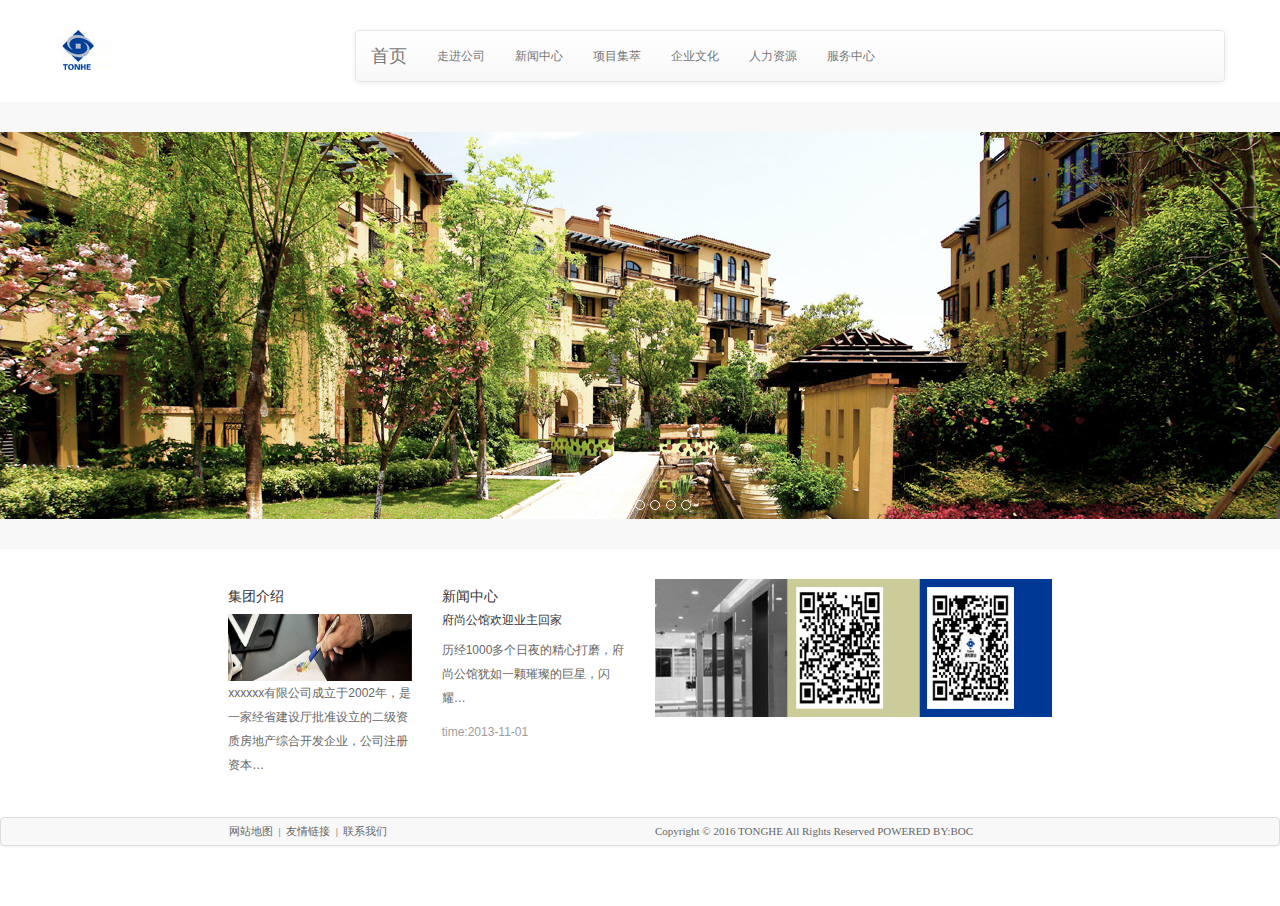
<file: 项目/www.gousi.com/index.html>
<!DOCTYPE html>
<html>
	<head>
		<meta charset="utf-8" />
		<link rel="stylesheet" href="css/bootstrap.min.css" />
		<link rel="stylesheet" href="css/bootstrap-theme.min.css" />
		<script type="text/javascript" src="js/jquery.min.js" ></script>
		<script type="text/javascript" src="js/bootstrap.min.js" ></script>
		<link rel="stylesheet" href="css/goushi.css" />
		<title></title>
		
	</head>
	<body class="contact bo">
		<div class="row head ">
			<div class="col-xs-3">
				<a href="javascript:void(0)"><img src="img/logo.jpg"/></a>
			</div>
			<div class="col-xs-9">
				<nav class="navbar navbar-default">
				  <div class="container-fluid">
				   
				    <div class="navbar-header">
				      
				      <a class="navbar-brand" href="javascript:void(0)">首页</a>
				    </div>

  
    <div class="collapse navbar-collapse" id="bs-example-navbar-collapse-1">
      <ul class="nav navbar-nav">
        <li class=""><a href="javascript:void(0)">走进公司 <span class="sr-only">(current)</span></a></li>
        
        <li class="dropdown">
          <a href="javascript:void(0)" class="dropdown-toggle" id="nav-ul-a" data-toggle="dropdown" role="button" aria-haspopup="true" aria-expanded="false">新闻中心</a>
          <ul class="dropdown-menu" aria-labelledby="nav-ul-a">
            <li><a href="javascript:void(0)">公司动态</a></li>
            <li><a href="javascript:void(0)">项目动态</a></li>
         </ul>
        </li>
        <li class="dropdown">
          <a href="javascript:void(0)" class="dropdown-toggle" id="nav-ul-b" data-toggle="dropdown" role="button" aria-haspopup="true" aria-expanded="false">项目集萃</a>
          <ul class="dropdown-menu" aria-labelledby="nav-ul-b">
            <li><a href="javascript:void(0)">新项预告</a></li>
            <li><a href="javascript:void(0)">产品展示</a></li>
         </ul>
        </li>
         <li class="dropdown">
          <a href="javascript:void(0)" class="dropdown-toggle" id="nav-ul-c" data-toggle="dropdown" role="button" aria-haspopup="true" aria-expanded="false">企业文化</a>
          <ul class="dropdown-menu" aria-labelledby="nav-ul-c">
            <li><a href="javascript:void(0)">企业理念</a></li>
            <li><a href="javascript:void(0)">企业刊物</a></li>
         </ul>
        </li>
         <li class="dropdown">
          <a href="javascript:void(0)" class="dropdown-toggle" id="nav-ul-d" data-toggle="dropdown" role="button" aria-haspopup="true" aria-expanded="false">人力资源</a>
          <ul class="dropdown-menu" aria-labelledby="nav-ul-d">
            <li><a href="javascript:void(0)">人才理念</a></li>
            <li><a href="javascript:void(0)">招聘信息</a></li>
            <li><a href="javascript:void(0)">我要应聘</a></li>
            
         </ul>
        </li>
        <li class="dropdown">
          <a href="javascript:void(0)" class="dropdown-toggle" id="nav-ul-e" data-toggle="dropdown" role="button" aria-haspopup="true" aria-expanded="false">服务中心</a>
          <ul class="dropdown-menu" aria-labelledby="nav-ul-e">
            <li><a href="javascript:void(0)">客服服务</a></li>
            <li><a href="javascript:void(0)">建议与投诉</a></li>
            <li><a href="javascript:void(0)">联系我们</a></li>
            
         </ul>
        </li>
      </ul>
     
    
    </div>
  </div>
</nav>
			</div>
			
		</div>
		<div class="body">
	<div id="lbt" class="carousel slide" data-ride="carousel">
 
  <ol class="carousel-indicators">
    <li data-target="#lbt" data-slide-to="0" class="active"></li>
    <li data-target="#lbt" data-slide-to="1"></li>
    <li data-target="#lbt" data-slide-to="2"></li>
    <li data-target="#lbt" data-slide-to="3"></li>
    <li data-target="#lbt" data-slide-to="4"></li>
    <li data-target="#lbt" data-slide-to="5"></li>
    <li data-target="#lbt" data-slide-to="6"></li>
    
  </ol>

  
  <div class="carousel-inner " role="listbox">
    <div class="item active">
      <img src="img/20a5934d6d343b024cdc5126907771c1.jpg" alt="...">
    </div>
   <div class="item ">
      <img src="img/2e98e95f01e1ad5dec10874c4f5372fc.jpg" alt="...">
    </div>
    <div class="item ">
      <img src="img/34149faec227ca1ce326df421455bd5a.jpg" alt="...">
    </div>
    <div class="item ">
      <img src="img/5966d55836c9be161525ef3424148e88.jpg" alt="...">
    </div>
    <div class="item ">
      <img src="img/7c8c16f8f2f514e04e68a952c12b3fb8.jpg" alt="...">
    </div>
    <div class="item ">
      <img src="img/c397b4273dc414c5faeccc5eaf6beda1.jpg" alt="...">
    </div>
    <div class="item ">
      <img src="img/f608c844b438c12fd2b6a6efd2c47e4b.jpg" alt="...">
    </div>
   
   
  </div>



</div>
	<div class="row bodyDiv ">
		
		<div class="col-xs-2 col-xs-offset-2" >
		<h5>集团介绍 </h5>
		<a href="javascript:void(0)"><img src="img/img02.jpg" width="100%" height="67" /></a>
		<p><a href="javascript:void(0)">xxxxxx有限公司成立于2002年，是一家经省建设厅批准设立的二级资质房地产综合开发企业，公司注册资本…</a>
		</p>
	</div>
	<div class="col-xs-2">
		<h5>新闻中心 </h5>
				<h6>府尚公馆欢迎业主回家</h6>
		<p><a href="javascript:void(0)">历经1000多个日夜的精心打磨，府尚公馆犹如一颗璀璨的巨星，闪耀…</a></p>
		<span>time:2013-11-01</span>
			</div>
	
	<div class="col-xs-4">
		<img src="img/img01.jpg" width="100%" height="138" />
	</div>
	</div>		
			
		</div>
		<div class="footer row panel panel-default ">
	<div class=" col-xs-4 col-xs-offset-2">
		<a href="javascript:void(0)">网站地图</a>&nbsp;&nbsp;|&nbsp;&nbsp;<a href="javascript:void(0)">友情链接</a>&nbsp;&nbsp;|&nbsp;&nbsp;<a href="javascript:void(0)">联系我们</a>
	</div>
	<div class=" col-xs-5 ">
		Copyright © 2016 TONGHE All Rights Reserved   POWERED BY:<a href="javascript:void(0)" target="_blank" title="杭州网站建设-博彩互动">BOC</a>
	</div>
</div>
	</body>
</html>
</file>
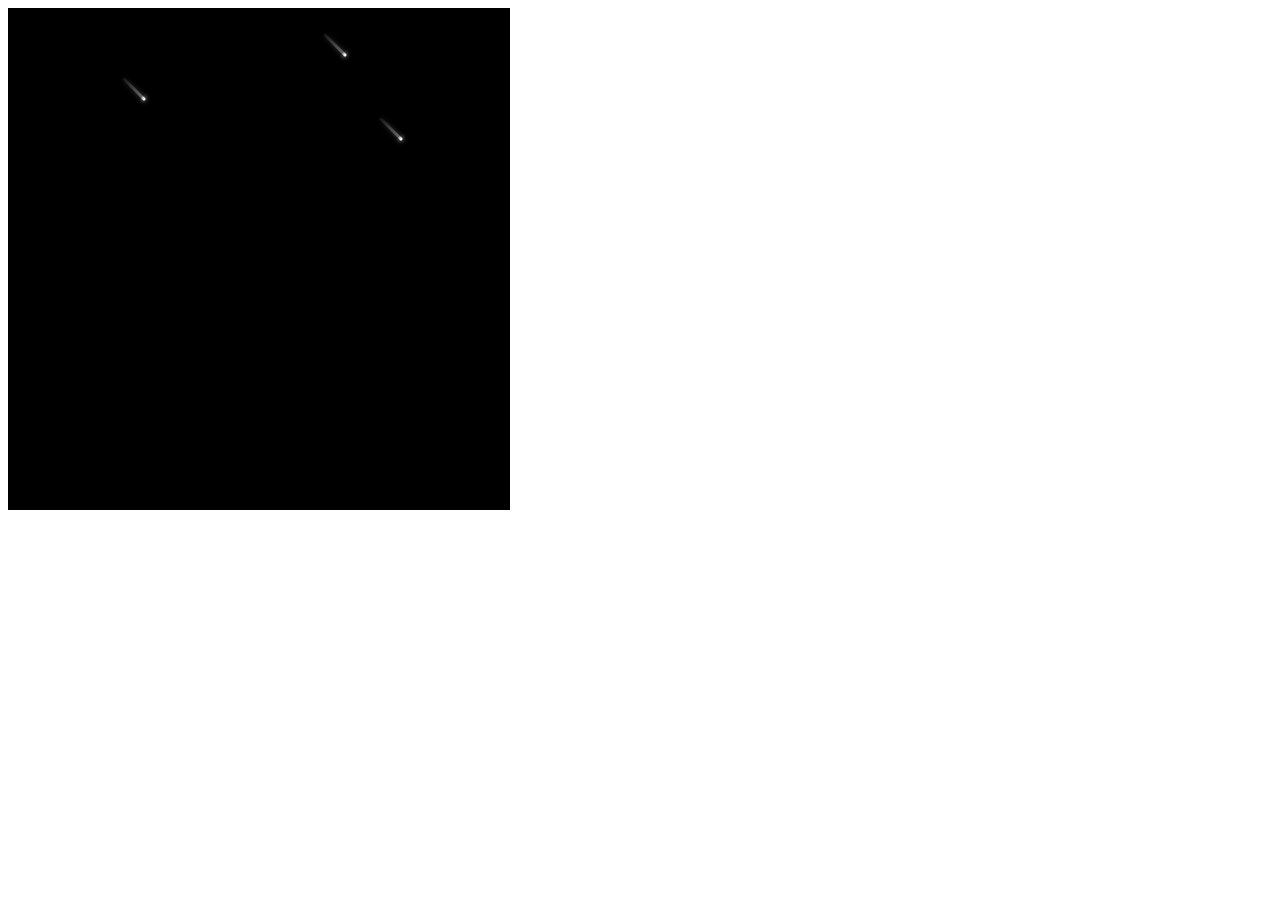
<file: 小游戏/流星.html>
<!DOCTYPE html>
<html>
	<head>
		<meta charset="UTF-8">
		<title></title>
		<style>
			canvas{ border: 1px solid #000000;  background-color: #000000;
			}
			
		</style>
	</head>
	<body>
		
		<canvas id="aa" width="500px" height="500px"></canvas>
		
	</body>
	<script>
		var canvas= document.getElementById("aa");
		
		var ctx = canvas.getContext("2d");
		
		var arr=[{x:3,y:100,i:0},{x:30,y:50,i:0}];
		var i=0
		var a = setInterval(function(){
			ctx.clearRect(0,0,500,500);
			if(i++%22==0){
			var ar={x: parseInt(Math.random()*(300+100)-100),y: parseInt(Math.random()*300),i:0};
			console.log(ar);
			arr.push(ar);
			};
			
		for (var y =0 ;y<arr.length;y++) {
				
		ctx.beginPath();
	  
		ctx.moveTo(arr[y].x+arr[y].i-20,arr[y].i-20);
		ctx.lineTo(arr[y].x+arr[y].i,arr[y].i);
		
		ctx.lineWidth=3;
	      ctx.shadowBlur=5;
	      ctx.shadowColor="#FFFFFF";
        ctx.shadowOffsetX= 0;
	      ctx.shadowOffsetY=0;
  var gra=ctx.createLinearGradient(arr[y].x+arr[y].i-25,arr[y].i-25,arr[y].x+arr[y].i,arr[y].i);
   gra.addColorStop("0","rgba(255,255,255,0)");
   gra.addColorStop("0.9","rgba(255,255,255,0.3)");
   gra.addColorStop("1","rgba(255,255,255,1)");
 
   ctx.strokeStyle=gra;
   ctx.lineCap="round";
	ctx.stroke();
	ctx.closePath();
	
	if((arr[y].i+=2)==arr[y].y){
		arr.splice(y,1);
	};
			}
	
	
	},10);
	</script>
</html>
</file>
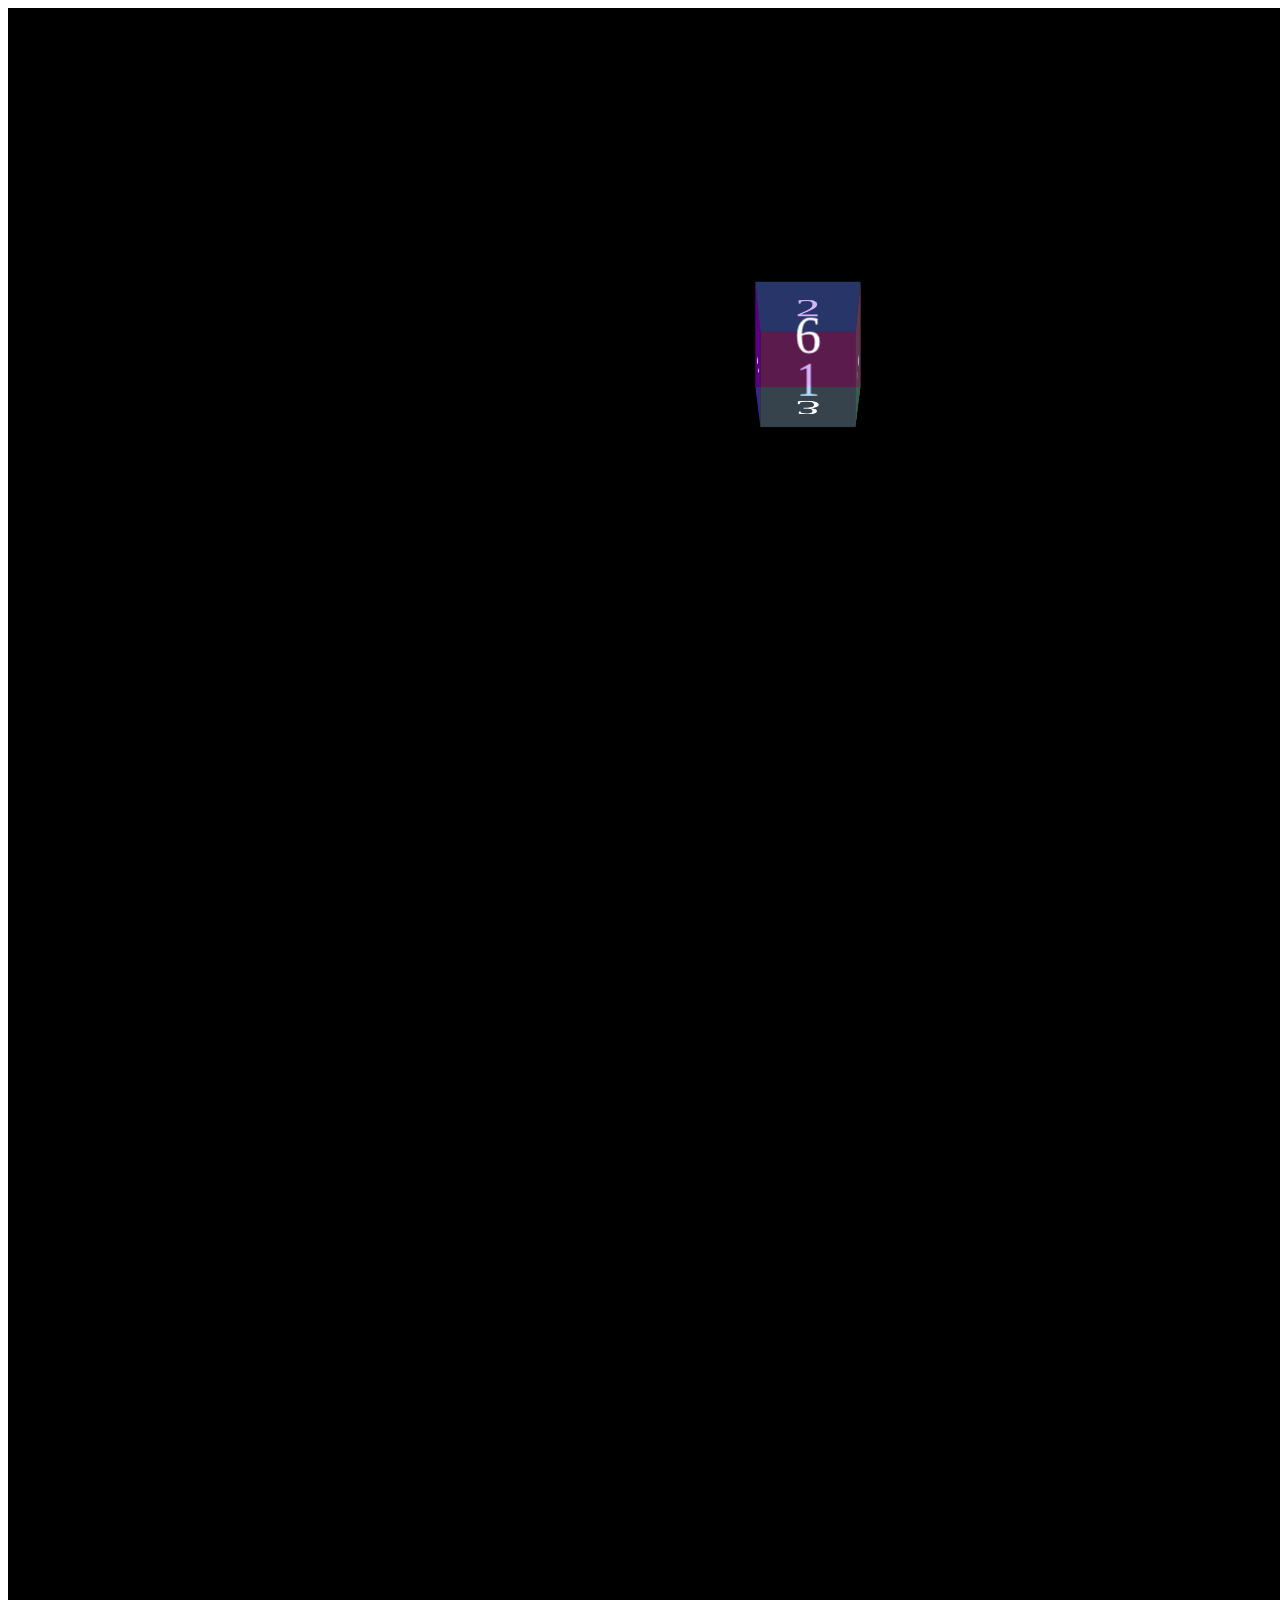
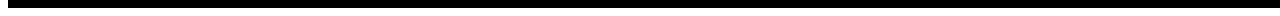
<file: 小游戏/立方体.html>
<!DOCTYPE html>
<html>
	<head>
		<meta charset="UTF-8">
		<title></title>
		<style>
			#a{ width:1000px ; margin:0px auto ;height:1000px;background-color: #000000;
				perspective:1000px ;padding:300px ;
			}
			@keyframes aa{
				from{}
				to{transform: rotatey(360deg);}
			}
			.a{ position: relative;  width:100px  ; margin:0px auto ;  transform-style: preserve-3d;  }
			.a div{ width:100px ; height:100px ; font-size:50px; text-align: center; line-height:100px ;  color: #ffffff;
			position: absolute; top:0px ; left:0px ;	
			}
			.a .a1{transform: translateZ(-50px); background-color: rgba(255,128,0,0.3) ;}
			.a .a2{transform: rotatex(-90deg)  translateZ(-50px)  ; background-color: rgba(0,255,128,0.3) ;}
			.a .a3{transform: rotatex(90deg )  translateZ(-50px); background-color: rgba(0,128,255,0.3) ;}
			.a .a4{transform: rotatey(90deg )  translateZ(-50px); background-color: rgba(255,0,255,0.3) ;}
			.a .a5{transform: rotatey(-90deg ) translateZ(-50px); background-color: rgba(255,255,0,0.3) ;}
			.a .a6{transform: translateZ(50px); background-color: rgba(128,0,255,0.3) ;}
			
			#a:hover .a{ animation:aa 5s infinite linear ;
				
			}
		</style>
	</head>
	<body>
		<div id="a">
			<div class="a">
				<div class="a1">1</div>
				<div class="a2">2</div>
				<div class="a3">3</div>
				<div class="a4">4</div>
				<div class="a5">5</div>
				<div class="a6">6</div>
				
			</div>
			
			
		</div>
		
	</body>
</html>
</file>
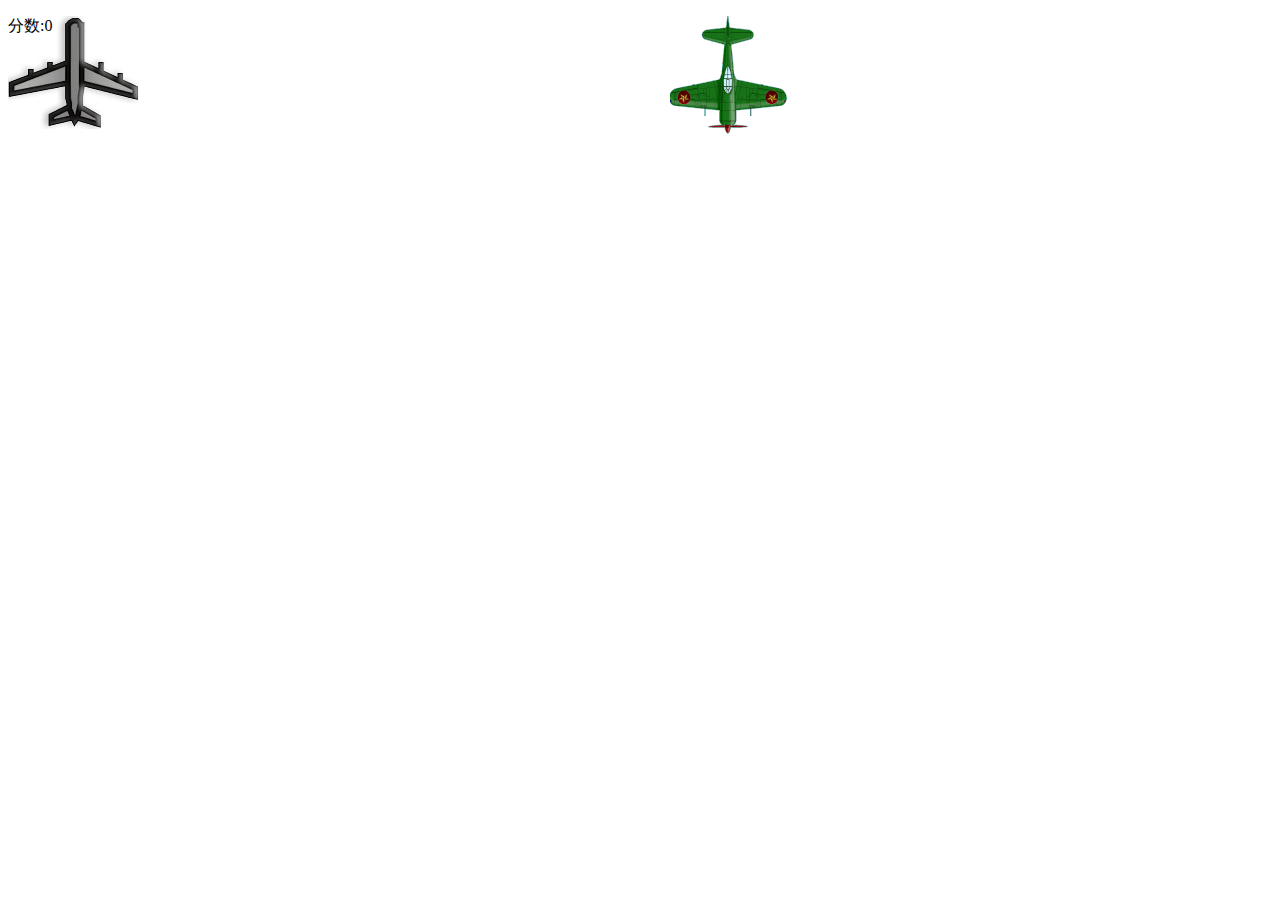
<file: 小游戏/飞机.html>
<!DOCTYPE html>
<html>
	<head>
		<meta charset="UTF-8">
		<title></title>
		<style>
			#w{ position:absolute; 
				
			}
			.zd{ width:20px ; height:20px ;  border-radius: 10px;  position:absolute; 
				 
				  background-color: darkcyan; z-index: -1; 
				
			}
			.boss{ left:500px ;position:absolute; overflow: hidden;  display: inline-block;
			}
		</style>
	</head>
	<body>
		<div class="boss">
			<img src="img/9345753_.png"/>
		</div>
		<img id="w" src="img/1.png"/>
		<p>分数:0</p>
	</body>
	<script>
		var img =document.getElementById("w");
		var arr=[];
		var boss1=document.getElementsByClassName("boss")[0];
		var p = document.getElementsByTagName("p")[0];
		var fs=0;
		var wz=1;
		document.onmousemove = function (ev){
			ev= ev || window.event;
			
			var x = ev.clientX- img.offsetWidth/2;
			var y = ev.clientY- img.offsetHeight/2;
			
			img.style.top=y+"px";
			img.style.left=x+"px";
			
		}
		
		img.onmousedown=function(){
			event.preventDefault();
		}
		
		img.onmouseup= function (ev){
			
			ev= ev || window.event;
			
			
			var x = ev.clientX -8;
			
			var y = ev.clientY-img.offsetHeight/2 ;
			
			var div = document.createElement("div");
			
			div.className="zd";
			
			console.log(div);
			
			var sj = {z:div,x:x,y:y};
			
			arr.push(sj);
			
			document.body.appendChild(div);
			
			div.style.top=y+"px";
			
			div.style.left=x+"px";
			
		}
		
		function aa (ev){
			
			var bos= boss1.offsetLeft;
			if (bos<=0) {
				wz=1;
			}else if(bos>=document.body.clientWidth-100){
				wz=-1;
			}
			
			 boss1.style.left=(bos+wz*5) +"px";
			 
			 
			for (var i=0; i<arr.length;i++ ){
				
				
				
				
			   arr[i].z.style.top= (arr[i].y-=5)+"px";
			
			  
			  
			  
		      var b1 = boss1.offsetTop + boss1.offsetHeight-40;
		       var l1 = boss1.offsetLeft;
		       var r1 = boss1.offsetLeft+boss1.offsetWidth;
		       console.log(l1)
		       console.log(r1)
		       
		      var t2 =parseInt( arr[i].z.style.top);
		      var l2 = arr[i].z.offsetLeft;
		       var r2 = arr[i].z.offsetLeft+arr[i].z.offsetWidth;
		       
		      
		    if(t2<=b1 && l2<=r1 && r2 >=l1){
		    	
		    	arr[i].z.remove();
		    	
		    	arr.splice(i,1);
		    	
		    	p.innerHTML="分数:"+(++fs);
		    	
			    }
		 
		 
		 if (t2<-100) {
		 	
			 	  arr[i].z.remove();
			 	  
			 	  arr.splice(i,1);
			 	  
			}
		 }
			
	}
		
		setInterval(aa
		
		,20)
		
		
		
	</script>
</html>
</file>
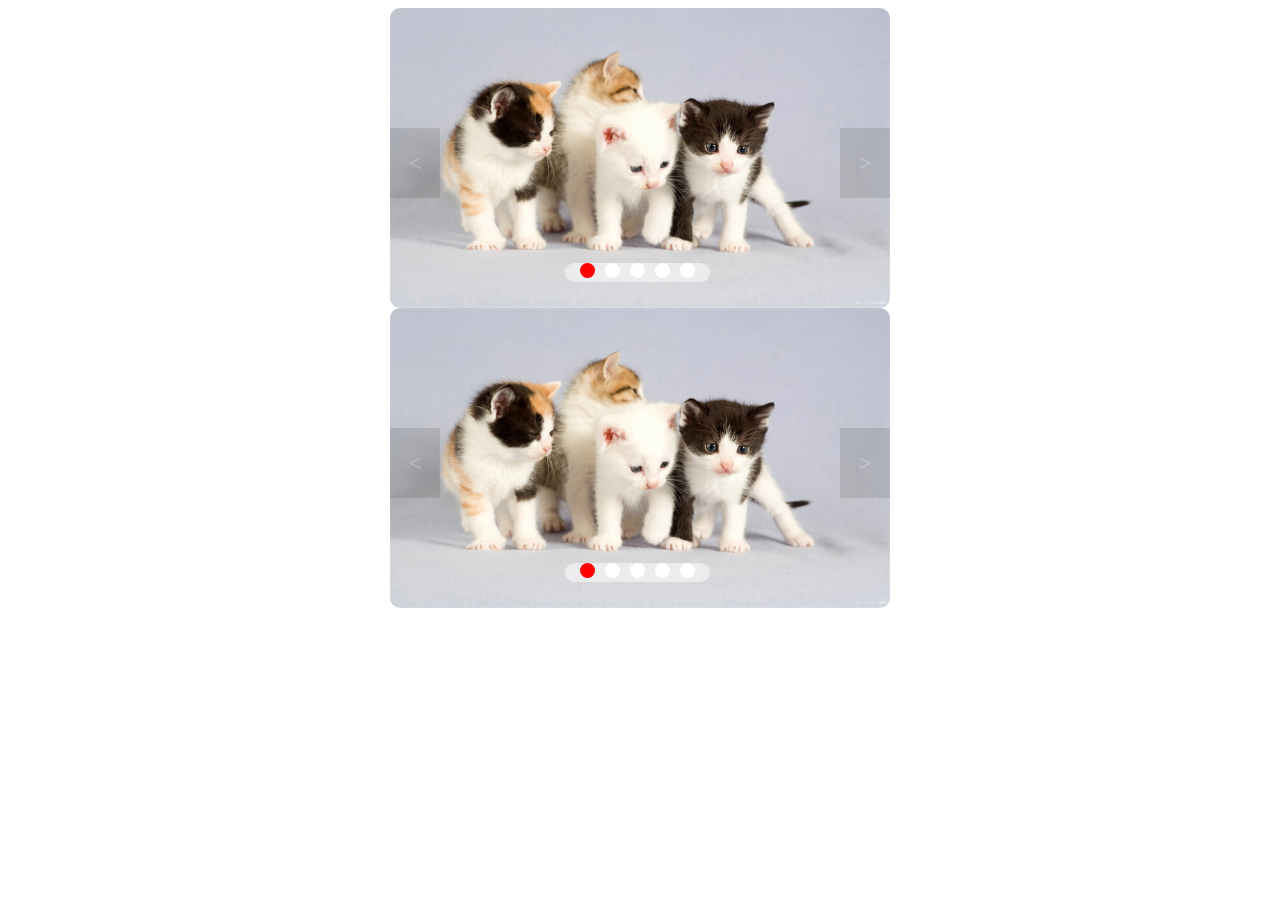
<file: 经验例子/jq轮播图插件/lbt.html>
<!DOCTYPE html>
<html>
	<head>
		<meta charset="UTF-8">
		<title></title>
		<style>
			
			.lbt,.lbt img{ width:500px ; height:300px ;position: relative;margin:0px auto ;border-radius:10px ;
				
			}
			.lbt img{position: absolute;top: 0px; left:0px ;
				
			}
			.lbt ul{position: absolute;top: 85%; left:35% ; padding:0px 10px ; background-color: rgba(255,255,255,0.5);border-radius:10px ;margin:0px ;
				
			}
			.lbt li{list-style: none; display: inline-block; width:15px ; height:15px ; background-color: white; margin:0px 5px ; border-radius:50% ;
				
			}
			
			.lbt a{text-decoration: none; font-size:24px ; position: absolute; display: inline-block; width:50px ; height: 70px;background-color:#000 ;
			color:#fff ;line-height:70px ; text-align: center;opacity:0.1 ;	 top:40% ;
			}
			.lbt a:hover{opacity:0.3;
					}
			.lbt .r{ right:0px ;
				
			}
			.lbt .lbtli{background-color:red;
				
			} 
							
		</style>
		<script type="text/javascript" src="../js/jquery-1.12.2.js" ></script>
		<script type="text/javascript" src="../js/jquery.lbt.js" ></script>
		<script>
			$(function  () {
				$("#a").lbt();
				$("#b").lbt();
				
			})
			
		</script>
	</head>
	<body>
		<div id="a" class="lbt">
			<img src="img/1.jpg"/>
			<img src="img/2.jpg"/>
			<img src="img/3.jpg"/>
			<img src="img/4.jpg"/>
			<img src="img/5.jpg"/>
			<ul >
			
			</ul>
			<a  href="#">&lt;</a>
			<a class="r" href="#">&gt;</a>
			
		</div>
		<div id="b" class="lbt">
			<img src="img/1.jpg"/>
			<img src="img/2.jpg"/>
			<img src="img/3.jpg"/>
			<img src="img/4.jpg"/>
			<img src="img/5.jpg"/>
			<ul >
			
			</ul>
			<a  href="#">&lt;</a>
			<a class="r" href="#">&gt;</a>
			
		</div>
	</body>
</html>
</file>
<file: 项目/www.gousi.com/css/goushi.css>
.bo{  padding:30px 0 ;  font: 12px/24px "微软雅黑","华文细黑",Arial,sans-serif; min-width:1200px ;
	
}
.head{ width:1200px ; margin:0 auto ;
	
}
.item img{ margin:0 auto ;
	
}
#lbt{background-color: #F8F8F8; padding:30px 0 ;
	
}
.body span{ color: #9D9D9D;
	
}
.bodyDiv{margin:30px 0 ;
	
}
.footer{background-color: #F8F8F8;color: #666; font: 11px/27px "微软雅黑"; margin:30px 0;
	
}
.bo a{ color:#666;
	
}
.bo a:hover{ text-decoration: none;
	
}
</file>
